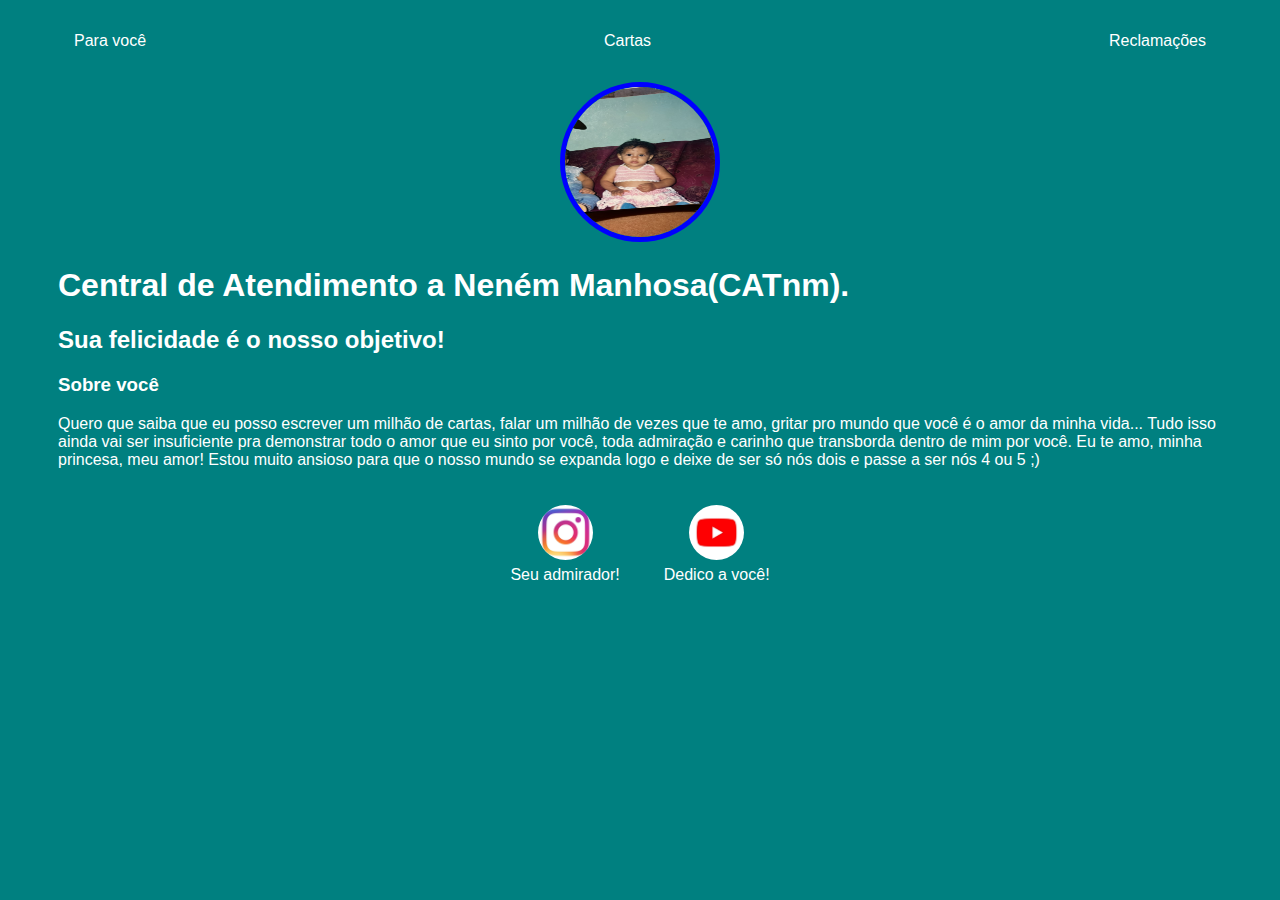
<file: index.html>
<!DOCTYPE html>
<html lang="pt">
<head>
    <meta charset="UTF-8">
    <meta name="viewport" content="width=device-width, initial-scale=1.0">
    <title>Voce</title>
    <link rel="stylesheet" href="index.css">
</head>
<body>
    <div class="container">
        <nav>
            <ul>
                <li>
                    <a href="index.html">Para você</a>
                </li>
                <li>
                    <a href="cartas.html">Cartas</a>
                </li>
                <li>
                    <a href="reclamacoes.html">Reclamações</a>
                </li>
            </ul>
        </nav>
        <header>
            <div class="center"><img src="./img/patroa.jpg"></img>
            </div>
            <h1>Central de Atendimento a Neném Manhosa(CATnm).</h1>
            <h2>Sua felicidade é o nosso objetivo!</h2>
        </header>
        <main>
            <section>
                <h3>Sobre você</h3>
                <p>
                    Quero que saiba que eu posso escrever um milhão de cartas, falar um milhão de vezes que te amo, gritar pro mundo que você é o amor da minha vida... Tudo isso ainda vai ser insuficiente pra demonstrar todo o amor que eu sinto por você, toda admiração e carinho que transborda dentro de mim por você. Eu te amo, minha princesa, meu amor! Estou muito ansioso para que o nosso mundo se expanda logo e deixe de ser só nós dois e passe a ser nós 4 ou 5 ;)
                </p>
            </section>
        </main>
        <footer>
            <a href="https://www.instagram.com/g_._sb/" target="_blank" rel="noopener noreferrer">
               <img src="./img/instagram.jpeg"></img>
               <p>
                Seu admirador!
               </p>
            </a>
            <a href="https://www.youtube.com/watch?v=u7BR3WLXhjk" target="_blank" rel="noopener noreferrer">
                <img src="./img/youtube.jpg"></img>
                <p>
                 Dedico a você!
                </p>
             </a>
        </footer>
    </div>
</body>
</html>
</file>
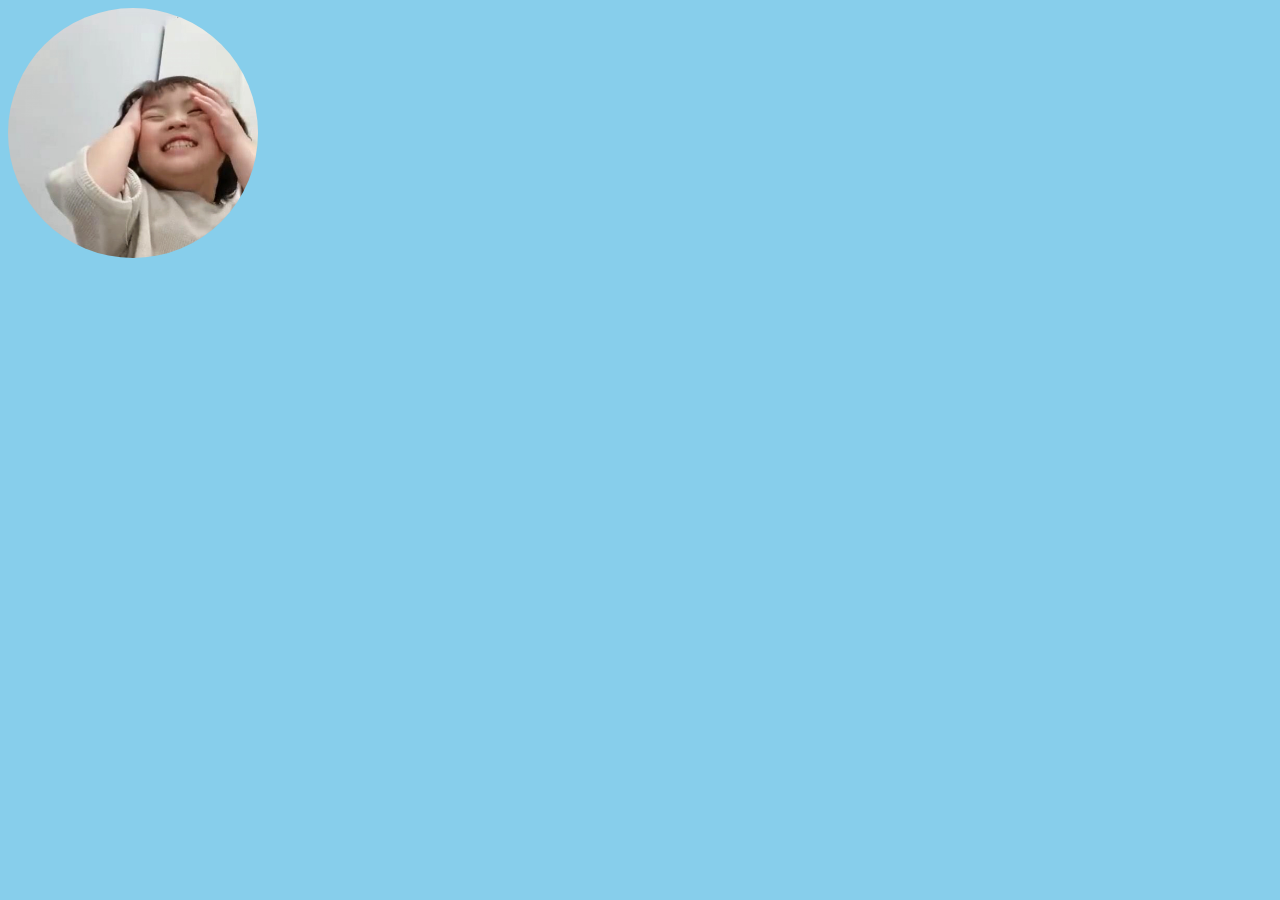
<file: cartas.html>
<!DOCTYPE html>
<html lang="en">
<head>
    <meta charset="UTF-8">
    <meta name="viewport" content="width=device-width, initial-scale=1.0">
    <title>Cartas</title>
    <link rel="stylesheet" href="cartas.css">
</head>
<body>
    <img src="./img/cartas.jpg"></img>
        
</body>
</html>
</file>
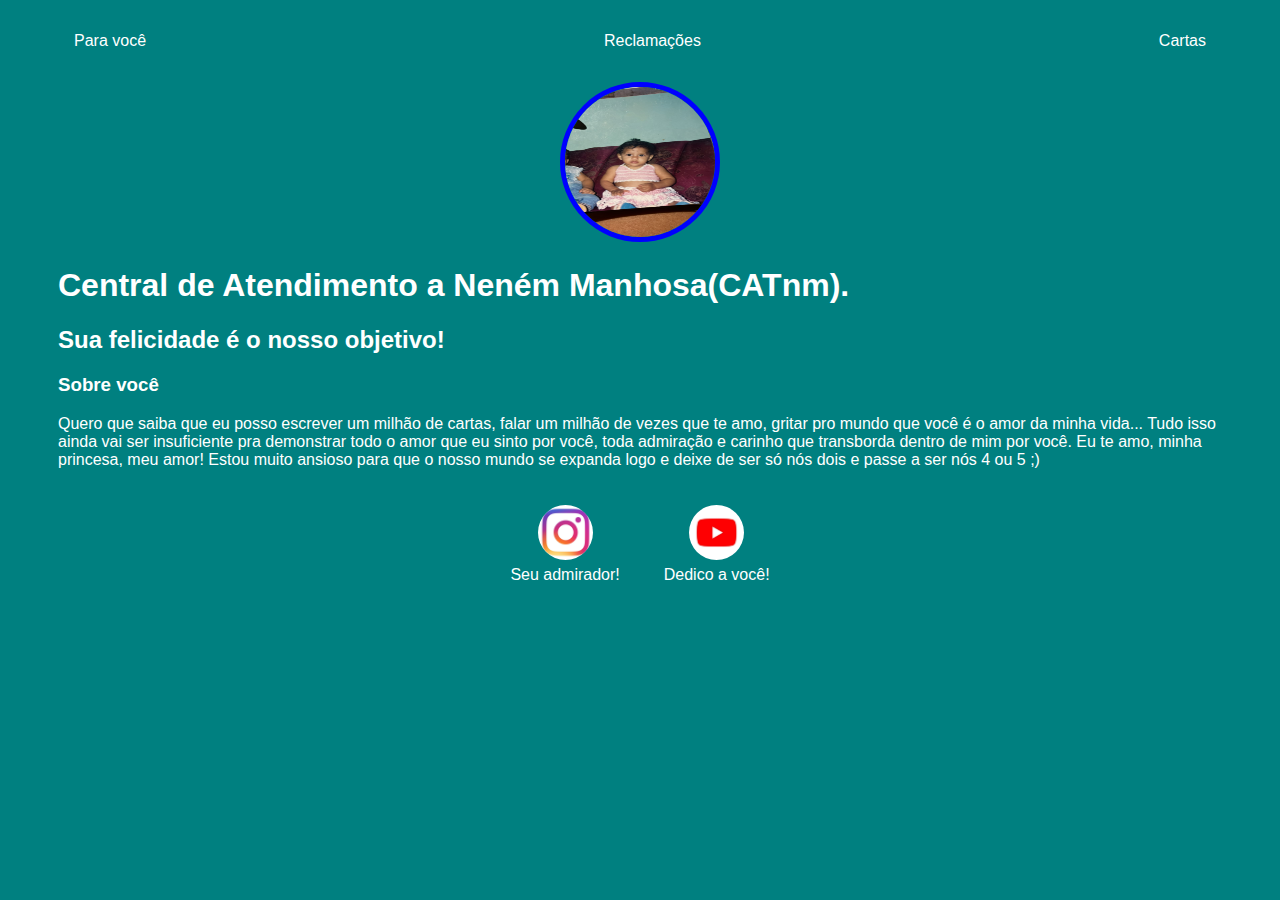
<file: index - Copia.html>
<!DOCTYPE html>
<html lang="en">
<head>
    <meta charset="UTF-8">
    <meta name="viewport" content="width=device-width, initial-scale=1.0">
    <title>Voce</title>
    <link rel="stylesheet" href="index.css">
</head>
<body>
    <div class="container">
        <nav>
            <ul>
                <li>
                    <a href="index.html">Para você</a>
                </li>
                <li>
                    <a href="reclamacoes.html">Reclamações</a>
                </li>
                <li>
                    <a href="cartas.html">Cartas</a>
                </li>
            </ul>
        </nav>
        <header>
            <div class="center"><img src="./img/patroa.jpg"></img>
            </div>
            <h1>Central de Atendimento a Neném Manhosa(CATnm).</h1>
            <h2>Sua felicidade é o nosso objetivo!</h2>
        </header>
        <main>
            <section>
                <h3>Sobre você</h3>
                <p>
                    Quero que saiba que eu posso escrever um milhão de cartas, falar um milhão de vezes que te amo, gritar pro mundo que você é o amor da minha vida... Tudo isso ainda vai ser insuficiente pra demonstrar todo o amor que eu sinto por você, toda admiração e carinho que transborda dentro de mim por você. Eu te amo, minha princesa, meu amor! Estou muito ansioso para que o nosso mundo se expanda logo e deixe de ser só nós dois e passe a ser nós 4 ou 5 ;)
                </p>
            </section>
        </main>
        <footer>
            <a href="https://www.instagram.com/g_._sb/" target="_blank" rel="noopener noreferrer">
               <img src="./img/instagram.jpeg"></img>
               <p>
                Seu admirador!
               </p>
            </a>
            <a href="https://www.youtube.com/watch?v=u7BR3WLXhjk" target="_blank" rel="noopener noreferrer">
                <img src="./img/youtube.jpg"></img>
                <p>
                 Dedico a você!
                </p>
             </a>
        </footer>
    </div>
</body>
</html>
</file>
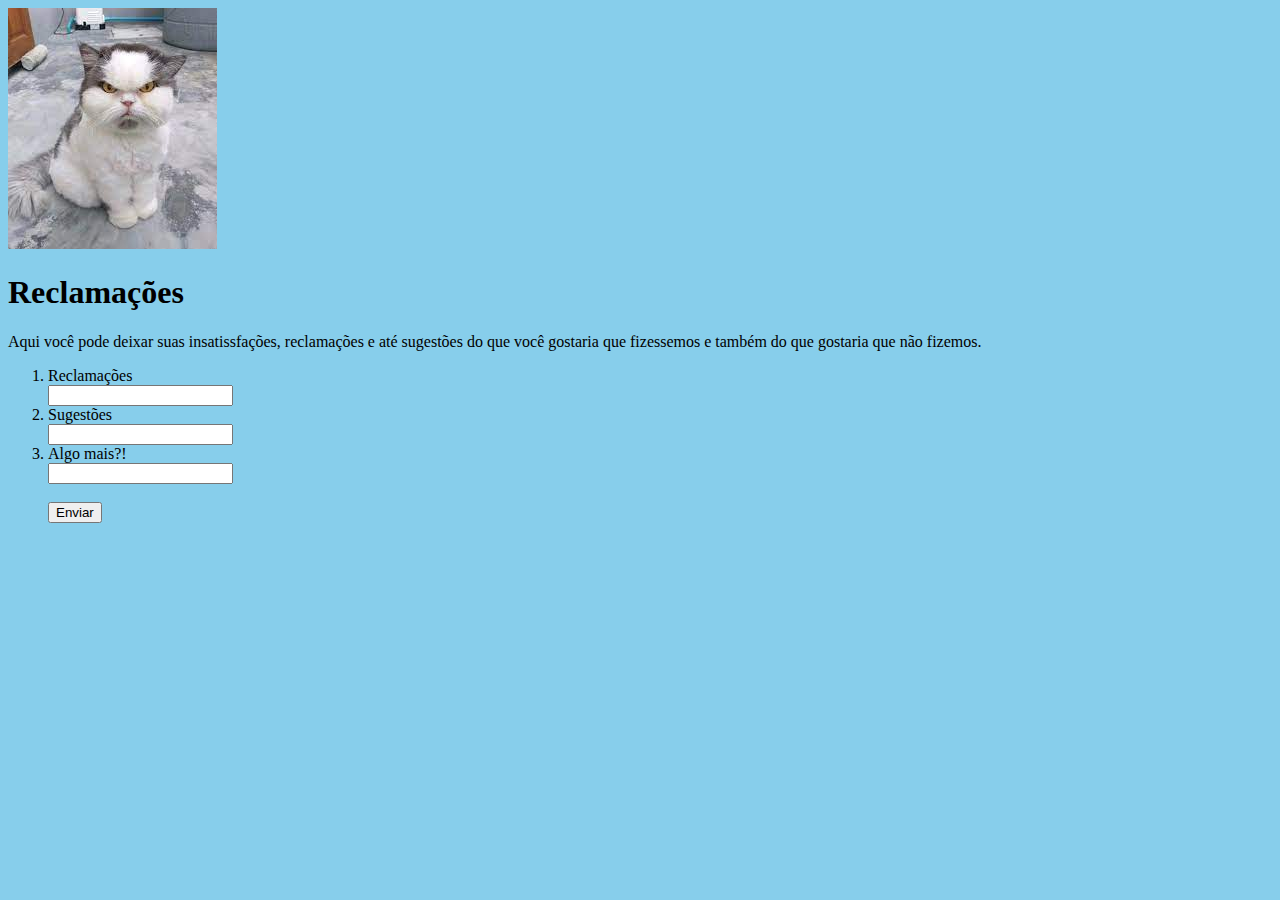
<file: reclamacoes.html>
<!DOCTYPE html>
<html lang="en">
<head>
    <meta charset="UTF-8">
    <meta name="viewport" content="width=device-width, initial-scale=1.0">
    <title>Reclamações</title>
    <link rel="stylesheet" href="reclamacoes.css">
</head>
<body>
    <img src="./img/reclamacoes.jpeg"></img>
    <h1>Reclamações</h1>
    <p>Aqui você pode deixar suas insatissfações, reclamações e até sugestões do que você gostaria que fizessemos e também do que gostaria que não fizemos.</p>
    <form>
        <ol>
            <li>Reclamações</li>
            <input type="text">
            <li>Sugestões</li>
            <input type="text">
            <li>Algo mais?!</li>
            <input type="text"><br><br>
            <button>Enviar</button>
        </ol>
    </form>
</body>
</html>
</file>
<file: index.css>
body{
    color: white;
    background-color:teal;
    font-family: Arial, Helvetica, sans-serif;
}
ul{
    display: flex;
    justify-content: space-between;
    list-style-type:none;
    align-items: center;
    padding: 16px;
}
a{
    color: white;
    text-decoration: none;
}
header img{
    width: 150px;
      height: 150px;
      border-radius: 50%;
      border: 5px solid blue;
}
.center{
    text-align: center;
}
h1{
    color: white;
}
footer img{
    width: 55px;
    height: 55px;
    border-radius: 50%
}
footer{
    display: flex;
    justify-content: center;
}
footer a{
    margin: 20px;
    text-align: center;
}
footer p{
    margin: 2px;
}
.container{
    padding: 0px 50px;
}
nav a:hover{
    color:chocolate;
}
</file>
<file: cartas.css>
body{
    color: black;
    background-color:skyblue;
}
img{
    width: 250px;
    height: 250px;
    border-radius: 50%;
   
}
</file>
<file: reclamacoes.css>
body{
    color:black;
    background-color:skyblue;
}
</file>
